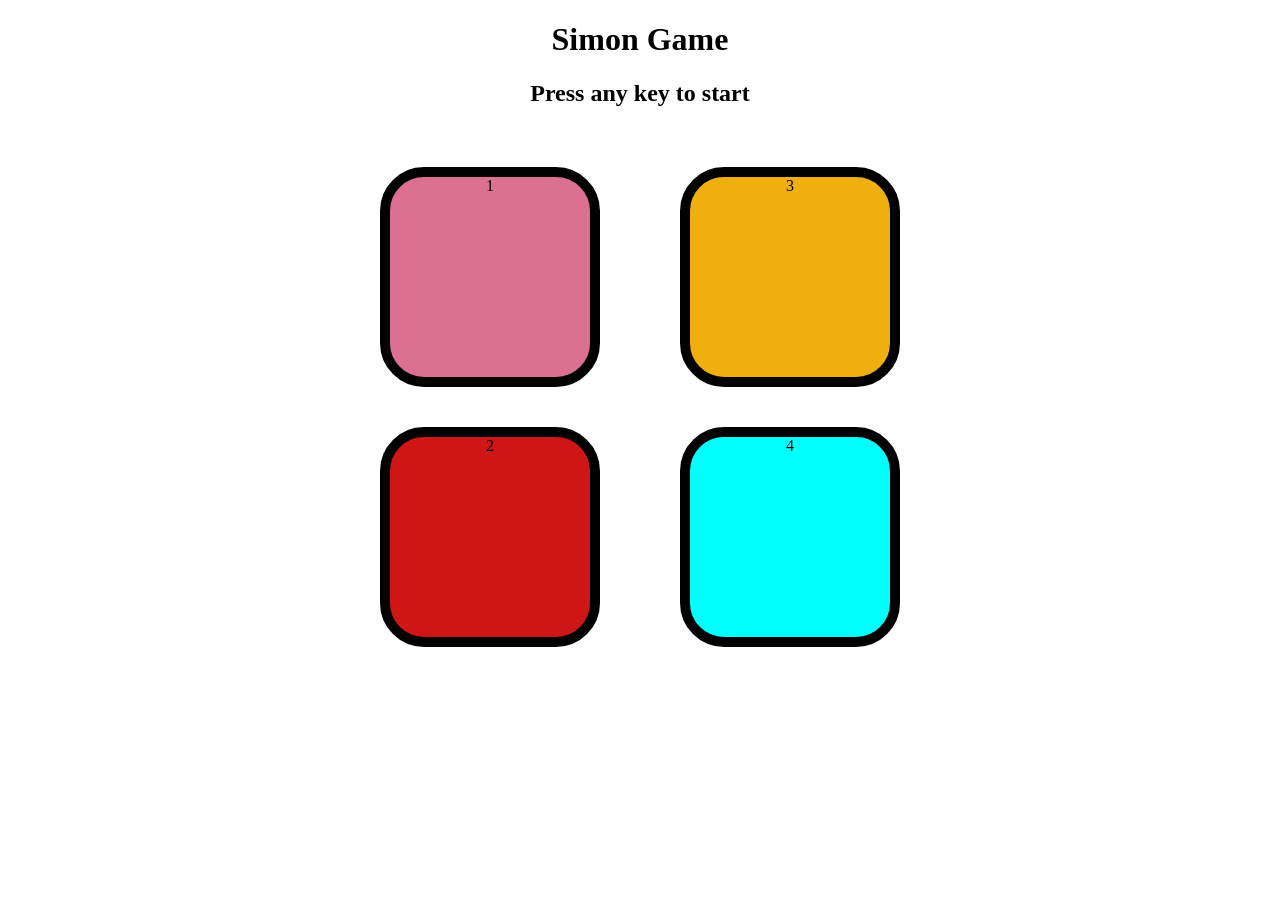
<file: index.html>
<!DOCTYPE html>
<html lang="en">
<head>
    <meta charset="UTF-8">
    <meta name="viewport" content="width=device-width, initial-scale=1.0">
    <title>Document</title>
    <link rel="stylesheet" href="style.css">
</head>
<body>
    <h1>Simon Game</h1>
    <h2>Press any key to start </h2>
    <div class="btn-container">
        <div class="line-one">
            <div class="btn purple" type="button" id="purple">1</div>
            <!-- //giving id to every button to extract thier colour  -->
            <div class="btn red" type="button" id="red">2</div>


        </div>
        <div class="line-two">
            <div class="btn yellow" type="button" id="yellow">3</div>
            <div class="btn blue" type="button" id="blue">4</div>

        </div>
        
        
    </div>
    <script src="app.js"></script>

    
</body>
</html>
</file>
<file: style.css>
body{
    text-align: center;
}
.btn{
    height: 200px;
    width: 200px;
    border-radius: 20%;
    border: 10px solid black;
    margin: 2.5rem;
}
.btn-container{
    display: flex;
    justify-content: center;

}

.purple{
    background-color: palevioletred;

}
.red{
    background-color: rgb(206, 22, 22);

}
.yellow{
    background-color: rgb(238, 175, 15);
}
.blue{
    background-color: aqua;
}
.flash{
     background-color: white; /*// to flash a butto n */
}
.userFlash{
    background-color: green;
}
</file>
<file: simon.css>
body{
    text-align: center;
}
.btn{
    height: 200px;
    width: 200px;
    border-radius: 20%;
    border: 10px solid black;
    margin: 2.5rem;
}
.btn-container{
    display: flex;
    justify-content: center;

}

.purple{
    background-color: palevioletred;

}
.red{
    background-color: rgb(206, 22, 22);

}
.yellow{
    background-color: rgb(238, 175, 15);
}
.blue{
    background-color: aqua;
}
.flash{
     background-color: white; /*// to flash a butto n */
}
.userFlash{
    background-color: green;
}
</file>
